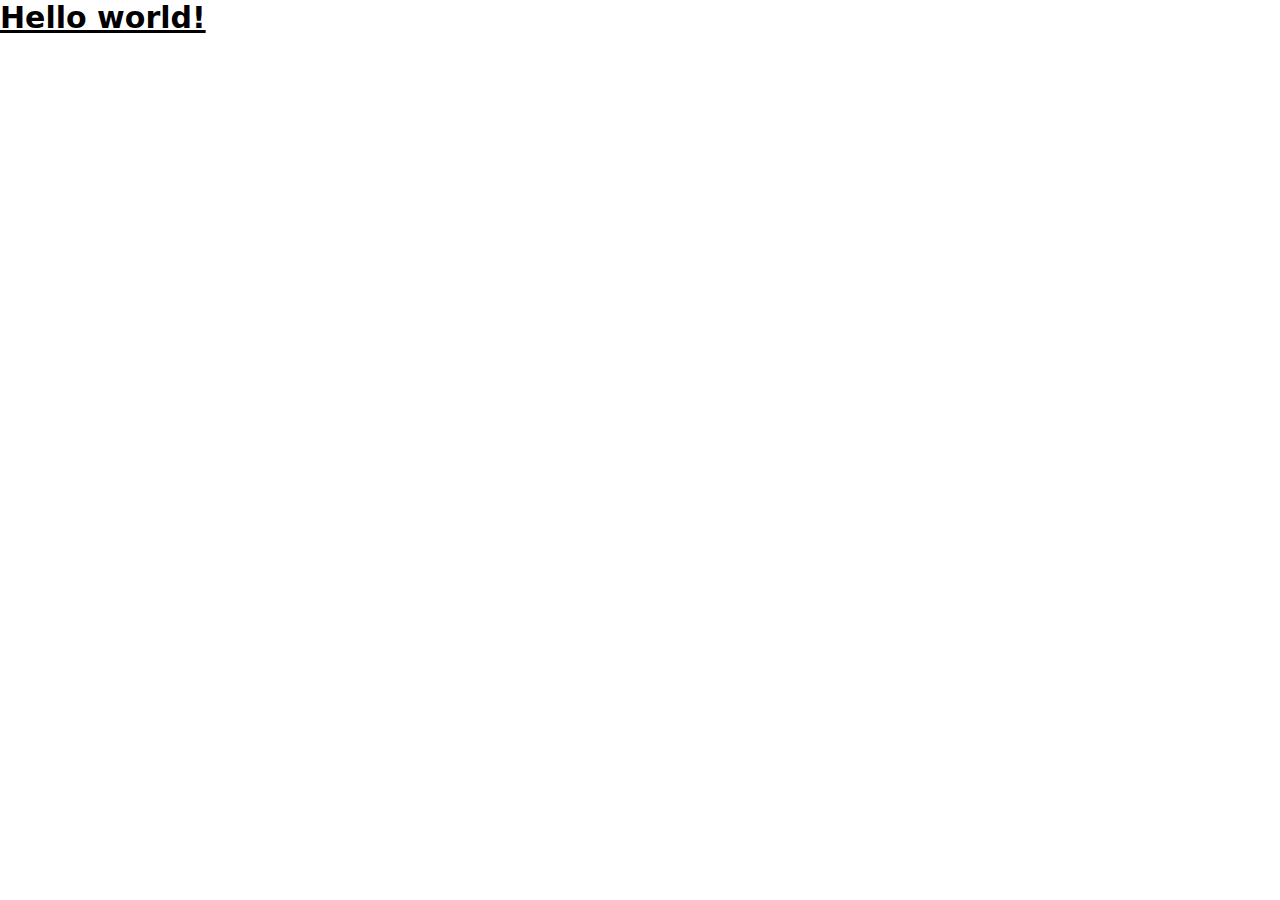
<file: src/index.html>
<!doctype html>
<html>
<head>
  <meta charset="UTF-8">
  <meta name="viewport" content="width=device-width, initial-scale=1.0">
  <link href="./output.css" rel="stylesheet">
</head>
<body>
  <h1 class="text-3xl font-bold underline">
    Hello world!
  </h1>
</body>
</html>
</file>
<file: src/output.css>
*, ::before, ::after {
  --tw-border-spacing-x: 0;
  --tw-border-spacing-y: 0;
  --tw-translate-x: 0;
  --tw-translate-y: 0;
  --tw-rotate: 0;
  --tw-skew-x: 0;
  --tw-skew-y: 0;
  --tw-scale-x: 1;
  --tw-scale-y: 1;
  --tw-pan-x:  ;
  --tw-pan-y:  ;
  --tw-pinch-zoom:  ;
  --tw-scroll-snap-strictness: proximity;
  --tw-gradient-from-position:  ;
  --tw-gradient-via-position:  ;
  --tw-gradient-to-position:  ;
  --tw-ordinal:  ;
  --tw-slashed-zero:  ;
  --tw-numeric-figure:  ;
  --tw-numeric-spacing:  ;
  --tw-numeric-fraction:  ;
  --tw-ring-inset:  ;
  --tw-ring-offset-width: 0px;
  --tw-ring-offset-color: #fff;
  --tw-ring-color: rgb(59 130 246 / 0.5);
  --tw-ring-offset-shadow: 0 0 #0000;
  --tw-ring-shadow: 0 0 #0000;
  --tw-shadow: 0 0 #0000;
  --tw-shadow-colored: 0 0 #0000;
  --tw-blur:  ;
  --tw-brightness:  ;
  --tw-contrast:  ;
  --tw-grayscale:  ;
  --tw-hue-rotate:  ;
  --tw-invert:  ;
  --tw-saturate:  ;
  --tw-sepia:  ;
  --tw-drop-shadow:  ;
  --tw-backdrop-blur:  ;
  --tw-backdrop-brightness:  ;
  --tw-backdrop-contrast:  ;
  --tw-backdrop-grayscale:  ;
  --tw-backdrop-hue-rotate:  ;
  --tw-backdrop-invert:  ;
  --tw-backdrop-opacity:  ;
  --tw-backdrop-saturate:  ;
  --tw-backdrop-sepia:  ;
  --tw-contain-size:  ;
  --tw-contain-layout:  ;
  --tw-contain-paint:  ;
  --tw-contain-style:  ;
}

::backdrop {
  --tw-border-spacing-x: 0;
  --tw-border-spacing-y: 0;
  --tw-translate-x: 0;
  --tw-translate-y: 0;
  --tw-rotate: 0;
  --tw-skew-x: 0;
  --tw-skew-y: 0;
  --tw-scale-x: 1;
  --tw-scale-y: 1;
  --tw-pan-x:  ;
  --tw-pan-y:  ;
  --tw-pinch-zoom:  ;
  --tw-scroll-snap-strictness: proximity;
  --tw-gradient-from-position:  ;
  --tw-gradient-via-position:  ;
  --tw-gradient-to-position:  ;
  --tw-ordinal:  ;
  --tw-slashed-zero:  ;
  --tw-numeric-figure:  ;
  --tw-numeric-spacing:  ;
  --tw-numeric-fraction:  ;
  --tw-ring-inset:  ;
  --tw-ring-offset-width: 0px;
  --tw-ring-offset-color: #fff;
  --tw-ring-color: rgb(59 130 246 / 0.5);
  --tw-ring-offset-shadow: 0 0 #0000;
  --tw-ring-shadow: 0 0 #0000;
  --tw-shadow: 0 0 #0000;
  --tw-shadow-colored: 0 0 #0000;
  --tw-blur:  ;
  --tw-brightness:  ;
  --tw-contrast:  ;
  --tw-grayscale:  ;
  --tw-hue-rotate:  ;
  --tw-invert:  ;
  --tw-saturate:  ;
  --tw-sepia:  ;
  --tw-drop-shadow:  ;
  --tw-backdrop-blur:  ;
  --tw-backdrop-brightness:  ;
  --tw-backdrop-contrast:  ;
  --tw-backdrop-grayscale:  ;
  --tw-backdrop-hue-rotate:  ;
  --tw-backdrop-invert:  ;
  --tw-backdrop-opacity:  ;
  --tw-backdrop-saturate:  ;
  --tw-backdrop-sepia:  ;
  --tw-contain-size:  ;
  --tw-contain-layout:  ;
  --tw-contain-paint:  ;
  --tw-contain-style:  ;
}

/*
! tailwindcss v3.4.14 | MIT License | https://tailwindcss.com
*/

/*
1. Prevent padding and border from affecting element width. (https://github.com/mozdevs/cssremedy/issues/4)
2. Allow adding a border to an element by just adding a border-width. (https://github.com/tailwindcss/tailwindcss/pull/116)
*/

*,
::before,
::after {
  box-sizing: border-box;
  /* 1 */
  border-width: 0;
  /* 2 */
  border-style: solid;
  /* 2 */
  border-color: #e5e7eb;
  /* 2 */
}

::before,
::after {
  --tw-content: '';
}

/*
1. Use a consistent sensible line-height in all browsers.
2. Prevent adjustments of font size after orientation changes in iOS.
3. Use a more readable tab size.
4. Use the user's configured `sans` font-family by default.
5. Use the user's configured `sans` font-feature-settings by default.
6. Use the user's configured `sans` font-variation-settings by default.
7. Disable tap highlights on iOS
*/

html,
:host {
  line-height: 1.5;
  /* 1 */
  -webkit-text-size-adjust: 100%;
  /* 2 */
  -moz-tab-size: 4;
  /* 3 */
  -o-tab-size: 4;
     tab-size: 4;
  /* 3 */
  font-family: ui-sans-serif, system-ui, sans-serif, "Apple Color Emoji", "Segoe UI Emoji", "Segoe UI Symbol", "Noto Color Emoji";
  /* 4 */
  font-feature-settings: normal;
  /* 5 */
  font-variation-settings: normal;
  /* 6 */
  -webkit-tap-highlight-color: transparent;
  /* 7 */
}

/*
1. Remove the margin in all browsers.
2. Inherit line-height from `html` so users can set them as a class directly on the `html` element.
*/

body {
  margin: 0;
  /* 1 */
  line-height: inherit;
  /* 2 */
}

/*
1. Add the correct height in Firefox.
2. Correct the inheritance of border color in Firefox. (https://bugzilla.mozilla.org/show_bug.cgi?id=190655)
3. Ensure horizontal rules are visible by default.
*/

hr {
  height: 0;
  /* 1 */
  color: inherit;
  /* 2 */
  border-top-width: 1px;
  /* 3 */
}

/*
Add the correct text decoration in Chrome, Edge, and Safari.
*/

abbr:where([title]) {
  -webkit-text-decoration: underline dotted;
          text-decoration: underline dotted;
}

/*
Remove the default font size and weight for headings.
*/

h1,
h2,
h3,
h4,
h5,
h6 {
  font-size: inherit;
  font-weight: inherit;
}

/*
Reset links to optimize for opt-in styling instead of opt-out.
*/

a {
  color: inherit;
  text-decoration: inherit;
}

/*
Add the correct font weight in Edge and Safari.
*/

b,
strong {
  font-weight: bolder;
}

/*
1. Use the user's configured `mono` font-family by default.
2. Use the user's configured `mono` font-feature-settings by default.
3. Use the user's configured `mono` font-variation-settings by default.
4. Correct the odd `em` font sizing in all browsers.
*/

code,
kbd,
samp,
pre {
  font-family: ui-monospace, SFMono-Regular, Menlo, Monaco, Consolas, "Liberation Mono", "Courier New", monospace;
  /* 1 */
  font-feature-settings: normal;
  /* 2 */
  font-variation-settings: normal;
  /* 3 */
  font-size: 1em;
  /* 4 */
}

/*
Add the correct font size in all browsers.
*/

small {
  font-size: 80%;
}

/*
Prevent `sub` and `sup` elements from affecting the line height in all browsers.
*/

sub,
sup {
  font-size: 75%;
  line-height: 0;
  position: relative;
  vertical-align: baseline;
}

sub {
  bottom: -0.25em;
}

sup {
  top: -0.5em;
}

/*
1. Remove text indentation from table contents in Chrome and Safari. (https://bugs.chromium.org/p/chromium/issues/detail?id=999088, https://bugs.webkit.org/show_bug.cgi?id=201297)
2. Correct table border color inheritance in all Chrome and Safari. (https://bugs.chromium.org/p/chromium/issues/detail?id=935729, https://bugs.webkit.org/show_bug.cgi?id=195016)
3. Remove gaps between table borders by default.
*/

table {
  text-indent: 0;
  /* 1 */
  border-color: inherit;
  /* 2 */
  border-collapse: collapse;
  /* 3 */
}

/*
1. Change the font styles in all browsers.
2. Remove the margin in Firefox and Safari.
3. Remove default padding in all browsers.
*/

button,
input,
optgroup,
select,
textarea {
  font-family: inherit;
  /* 1 */
  font-feature-settings: inherit;
  /* 1 */
  font-variation-settings: inherit;
  /* 1 */
  font-size: 100%;
  /* 1 */
  font-weight: inherit;
  /* 1 */
  line-height: inherit;
  /* 1 */
  letter-spacing: inherit;
  /* 1 */
  color: inherit;
  /* 1 */
  margin: 0;
  /* 2 */
  padding: 0;
  /* 3 */
}

/*
Remove the inheritance of text transform in Edge and Firefox.
*/

button,
select {
  text-transform: none;
}

/*
1. Correct the inability to style clickable types in iOS and Safari.
2. Remove default button styles.
*/

button,
input:where([type='button']),
input:where([type='reset']),
input:where([type='submit']) {
  -webkit-appearance: button;
  /* 1 */
  background-color: transparent;
  /* 2 */
  background-image: none;
  /* 2 */
}

/*
Use the modern Firefox focus style for all focusable elements.
*/

:-moz-focusring {
  outline: auto;
}

/*
Remove the additional `:invalid` styles in Firefox. (https://github.com/mozilla/gecko-dev/blob/2f9eacd9d3d995c937b4251a5557d95d494c9be1/layout/style/res/forms.css#L728-L737)
*/

:-moz-ui-invalid {
  box-shadow: none;
}

/*
Add the correct vertical alignment in Chrome and Firefox.
*/

progress {
  vertical-align: baseline;
}

/*
Correct the cursor style of increment and decrement buttons in Safari.
*/

::-webkit-inner-spin-button,
::-webkit-outer-spin-button {
  height: auto;
}

/*
1. Correct the odd appearance in Chrome and Safari.
2. Correct the outline style in Safari.
*/

[type='search'] {
  -webkit-appearance: textfield;
  /* 1 */
  outline-offset: -2px;
  /* 2 */
}

/*
Remove the inner padding in Chrome and Safari on macOS.
*/

::-webkit-search-decoration {
  -webkit-appearance: none;
}

/*
1. Correct the inability to style clickable types in iOS and Safari.
2. Change font properties to `inherit` in Safari.
*/

::-webkit-file-upload-button {
  -webkit-appearance: button;
  /* 1 */
  font: inherit;
  /* 2 */
}

/*
Add the correct display in Chrome and Safari.
*/

summary {
  display: list-item;
}

/*
Removes the default spacing and border for appropriate elements.
*/

blockquote,
dl,
dd,
h1,
h2,
h3,
h4,
h5,
h6,
hr,
figure,
p,
pre {
  margin: 0;
}

fieldset {
  margin: 0;
  padding: 0;
}

legend {
  padding: 0;
}

ol,
ul,
menu {
  list-style: none;
  margin: 0;
  padding: 0;
}

/*
Reset default styling for dialogs.
*/

dialog {
  padding: 0;
}

/*
Prevent resizing textareas horizontally by default.
*/

textarea {
  resize: vertical;
}

/*
1. Reset the default placeholder opacity in Firefox. (https://github.com/tailwindlabs/tailwindcss/issues/3300)
2. Set the default placeholder color to the user's configured gray 400 color.
*/

input::-moz-placeholder, textarea::-moz-placeholder {
  opacity: 1;
  /* 1 */
  color: #9ca3af;
  /* 2 */
}

input::placeholder,
textarea::placeholder {
  opacity: 1;
  /* 1 */
  color: #9ca3af;
  /* 2 */
}

/*
Set the default cursor for buttons.
*/

button,
[role="button"] {
  cursor: pointer;
}

/*
Make sure disabled buttons don't get the pointer cursor.
*/

:disabled {
  cursor: default;
}

/*
1. Make replaced elements `display: block` by default. (https://github.com/mozdevs/cssremedy/issues/14)
2. Add `vertical-align: middle` to align replaced elements more sensibly by default. (https://github.com/jensimmons/cssremedy/issues/14#issuecomment-634934210)
   This can trigger a poorly considered lint error in some tools but is included by design.
*/

img,
svg,
video,
canvas,
audio,
iframe,
embed,
object {
  display: block;
  /* 1 */
  vertical-align: middle;
  /* 2 */
}

/*
Constrain images and videos to the parent width and preserve their intrinsic aspect ratio. (https://github.com/mozdevs/cssremedy/issues/14)
*/

img,
video {
  max-width: 100%;
  height: auto;
}

/* Make elements with the HTML hidden attribute stay hidden by default */

[hidden]:where(:not([hidden="until-found"])) {
  display: none;
}

.text-3xl {
  font-size: 1.875rem;
  line-height: 2.25rem;
}

.font-bold {
  font-weight: 700;
}

.underline {
  text-decoration-line: underline;
}
</file>
